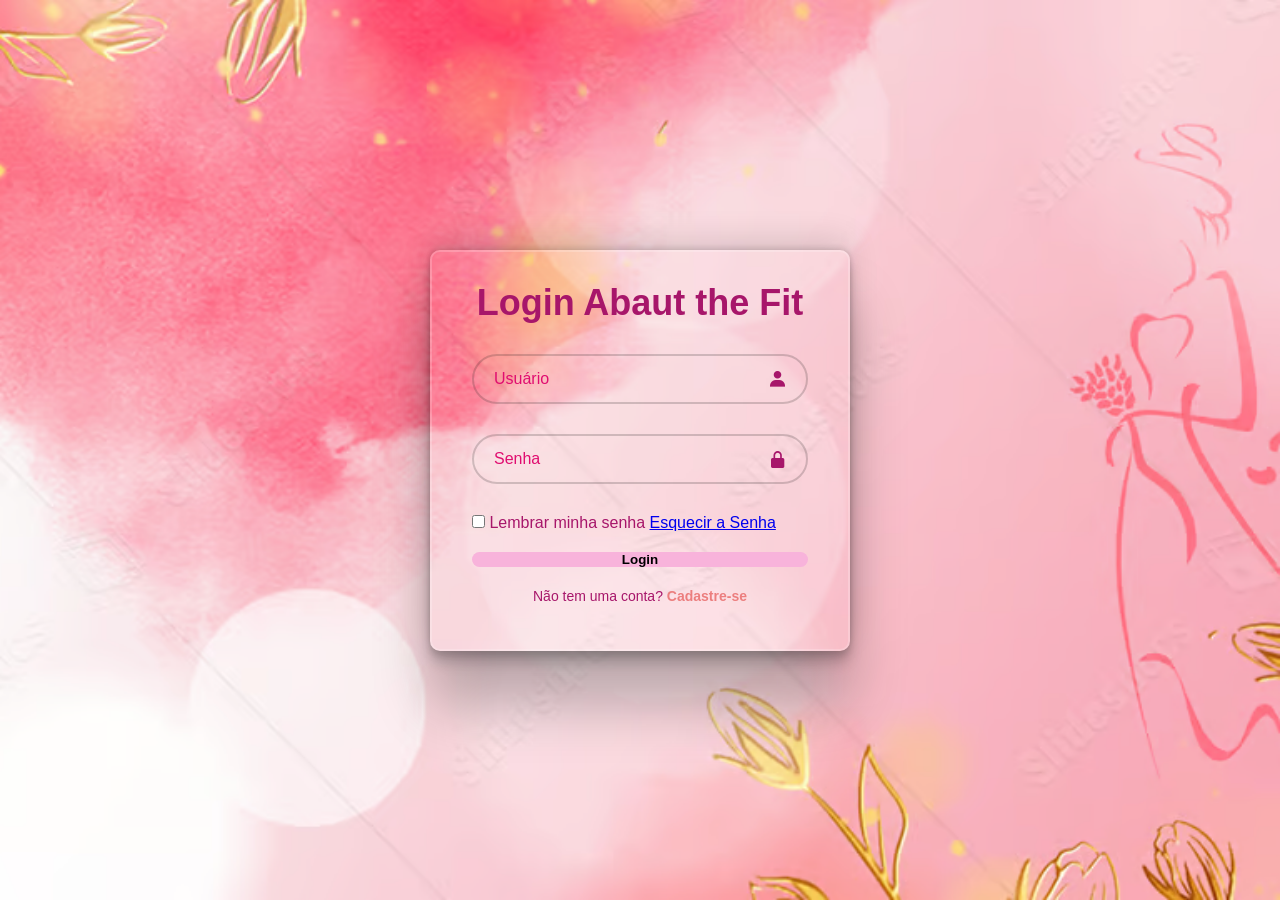
<file: cadastro.html>
<!DOCTYPE html>
<html lang="pt-br">
<head>
    <meta charset="UTF-8">
    <meta name="viewport" content="width=device-width, initial-scale=1.0">
    <link href='https://unpkg.com/boxicons@2.1.4/css/boxicons.min.css' rel='stylesheet'>
    <link rel="stylesheet" href="cadastro.css">
    <title>About the Fit Login</title>
</head>
<body>

    <main class="container">
<form>
 <h1>Login Abaut the Fit</h1>
 <div class="input-box">
    <input placeholder="Usuário" type="email">
    <i class="bx bxs-user"></i>

 </div>
 <div class="input-box">
    <input placeholder="Senha" type="password">
    <i class="bx bxs-lock-alt"></i>

 </div>
 <div>
    <label>
    <input type="checkbox">
    Lembrar minha senha
    </label>
    <a href="#">Esquecir a Senha</a>

 </div>
 <button type="submit" class=" login">Login</button>
 <div class="register-link">
 <p>Não tem uma conta? <a href="#">Cadastre-se</a></p>
 </div>

</form>
    </main>
    
</body>
</html>
</file>
<file: cadastro.css>
@import url('https://fonts.googleapis.com/css2?family=Cinzel+Decorative:wght@700&display=swap');

* {
    margin: 0;
    padding: 0;
    box-sizing: border-box;
    font-family: 'Segoe UI', Tahoma, Geneva, Verdana, sans-serif;
}

:root {
    --primary: #d81b60;
    --primary-dark: #c2185b;
    --primary-light: #fce4ec;
    --text-dark: #222222;
    --text-muted: #666666;
    --bg-light: #fdf8f9;
    --white: #ffffff;
    --shadow: 0 4px 15px rgba(0, 0, 0, 0.08);
    --radius: 10px;
}
body{
    display: flex;
    justify-content: center;
    align-items: center;
    min-height: 100vh;
    background: url('/img/fundo.avif');
    background-size: cover;
    background-position: center;
}
.container{
    width: 420px;
    background-color: transparent;
    border: 2px solid rgba(255, 255, 255, .2);
    border-radius: 10px;
    color: #a7166a;
    padding: 30px 40px;
    box-shadow: rgba(0, 0, 0, 0.25) 0px 54px 55px, rgba(0, 0, 0, 0.12) 0px -12px 30px, rgba(0, 0, 0, 0.12) 0px 4px 6px, rgba(0, 0, 0, 0.17) 0px 12px 13px, rgba(0, 0, 0, 0.09) 0px -3px 5px;
}
.container h1{
font-size: 36px;
text-align: center;
}
.input-box{
position: relative;
width: 100%;
height: 50px;
margin: 30px 0;
}
.input-box input{
    width: 100%;
    height: 100%;
    background-color: transparent;
    border: 2px solid rgba(36, 33, 33, 0.2);
    border-radius: 40px;
    outline: none;
    font-size: 16px;
    color: #a7166a;
    padding: 20px 45px  20px 20px;
}
.input-box input::placeholder{
    color: #e00d70;
}
.input-box i{
    position: absolute;
    right: 20px;
    top: 50%;
    transform: translateY(-50%);/*e pra deixar bem centralizado*/ 
    font-size: 20px;
}
.remember-forgot{
display: flex;
justify-content: space-between;
margin: -15px 0 15px;
/*
margin & padding
1 valor -margin 20px -todos os lados
2- valores - margin 20px 30px- em cima e baixo ,dos lados
3- valore - padding 20px 10 px 30ox- em cima ,dos lados, em baoxo
4-valores- margin 10px 12px 33pc - em cima ,direits, embaixo ,esquerda
*/

}
.remember-forgot label input{
    accent-color: #fff;
    margin-right: 5px;
}
.remember-forgot a:hover{
    text-decoration: underline;
}
.login{
    width: 100%;
    height: 50%;
    background-color: #f8b3db;
    border: none;
    border-radius: 40px;
    cursor: #333;
    font-weight: 600;
    box-shadow: 0 0 10ox black;
    margin-top: 20px;
}
.login:hover{
    background-color: transparent;
    border: 2px solid rgba(255, 255, 255, .2);
    color: #a7166a;
    transition: 0.5s;

}
.register-link{
    font-size: 14px;
    text-align: center;
    margin: 20px 0 15px;
}
.register-link a{
text-decoration: none;
color: #ec7e7e;
font-weight: 600;
}
.register-link a:hover{
    text-decoration: underline;
}
</file>
